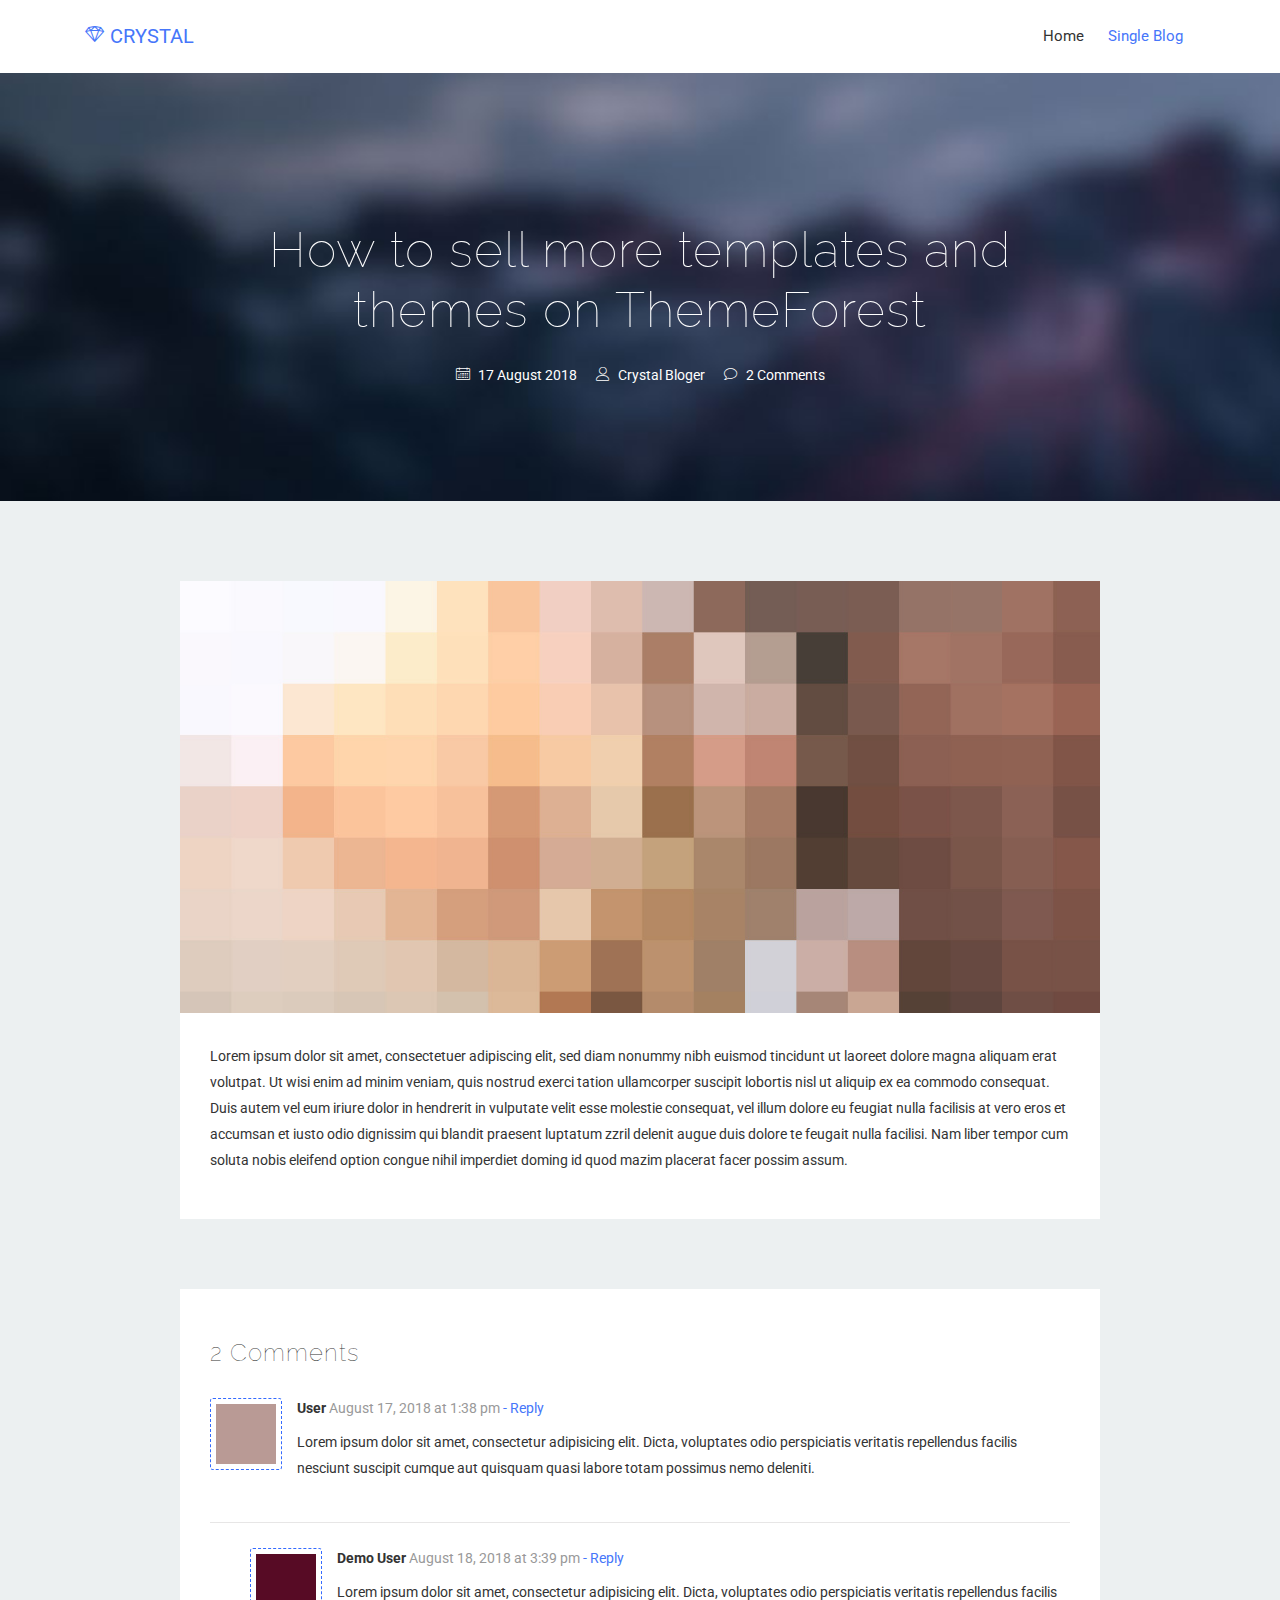
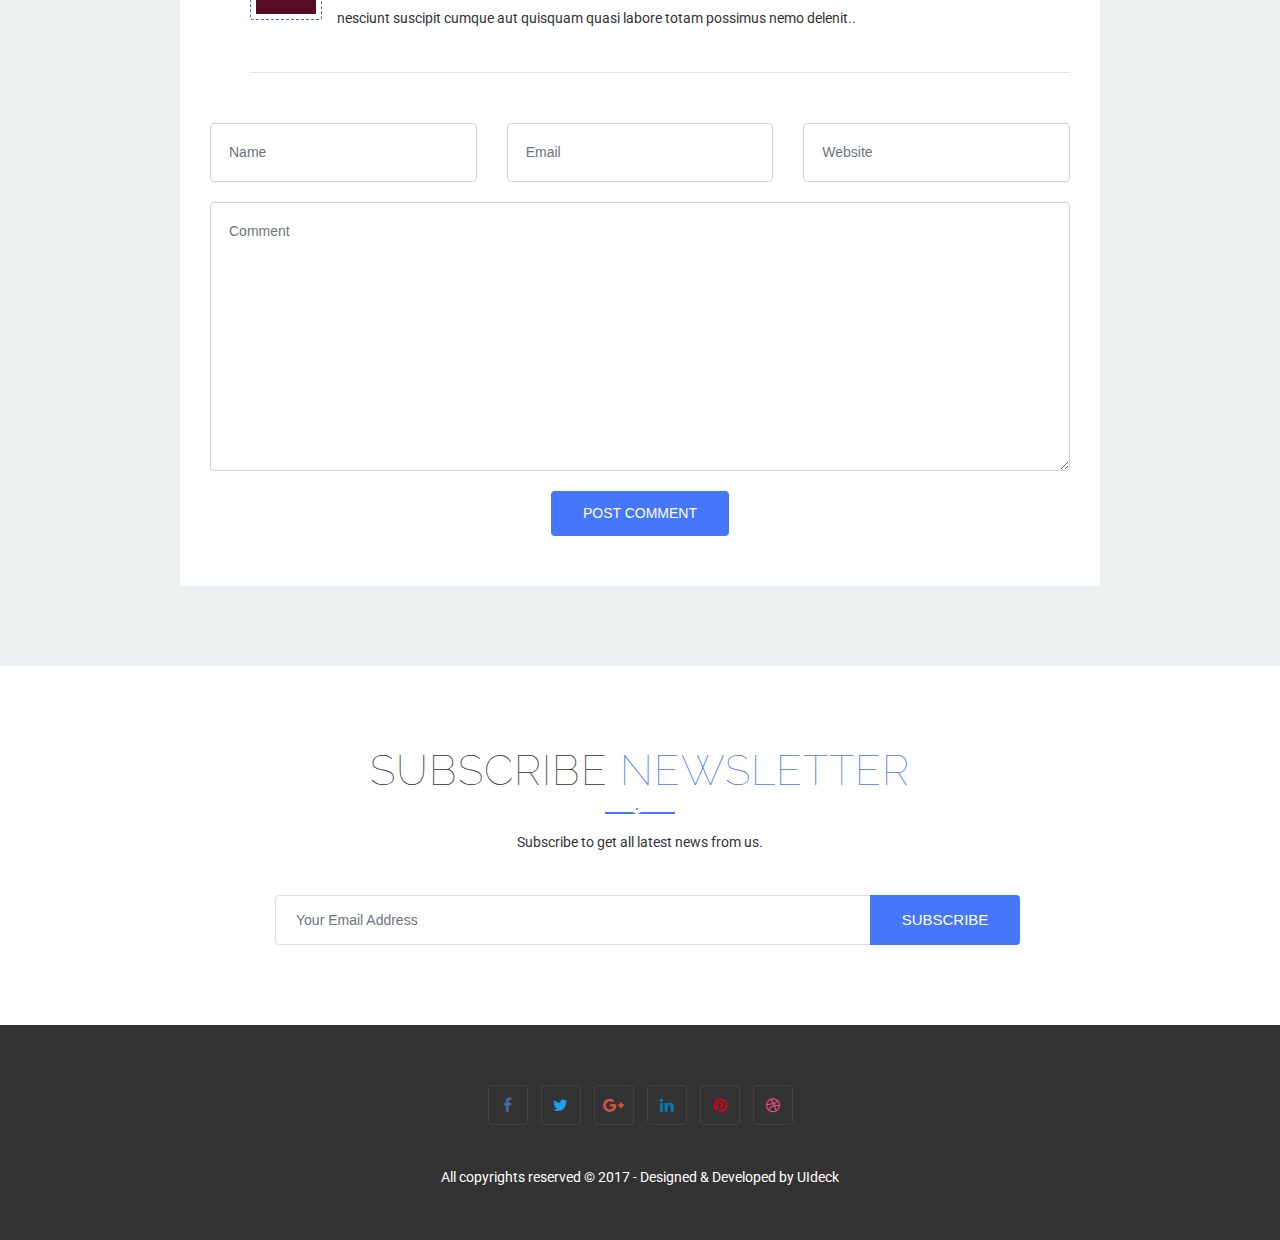
<file: crystal-template/single-post.html>
<!DOCTYPE html>
<html lang="en">
  <head>
    <!-- Required meta tags -->
    <meta charset="utf-8">
    <meta name="viewport" content="width=device-width, initial-scale=1, shrink-to-fit=no">
    <meta name="keywords" content="Bootstrap, Landing page, Template, Registration, Landing">
    <meta name="viewport" content="width=device-width, initial-scale=1, maximum-scale=1">
    <meta name="author" content="Grayrids">
    <title>Crystal - Bootstrap 4 Template</title>

    <!-- Bootstrap CSS -->
    <link rel="stylesheet" href="css/bootstrap.min.css">
    <link rel="stylesheet" href="css/font-awesome.min.css">
    <link rel="stylesheet" href="css/line-icons.css">
    <link rel="stylesheet" href="css/owl.carousel.css">
    <link rel="stylesheet" href="css/owl.theme.css">
    <link rel="stylesheet" href="css/nivo-lightbox.css">
    <link rel="stylesheet" href="css/magnific-popup.css">
    <link rel="stylesheet" href="css/animate.css">

    <link rel="stylesheet" href="css/menu_sideslide.css">
    <link rel="stylesheet" href="css/main.css">    
    <link rel="stylesheet" href="css/responsive.css">

    <!-- Color CSS Styles  -->
    <link rel="stylesheet" type="text/css" href="css/colors/preset.css" media="screen" />

  </head>
  <body>

    <!-- Header Section Start -->
    <header id="hero-area" data-stellar-background-ratio="0.5">    
      <nav class="navbar navbar-expand-md fixed-top scrolling-navbar mainmenu-area">
        <div class="container">
          <a class="navbar-brand" href="index.html"><span class="lnr lnr-diamond"></span> CRYSTAL</a>          
          <button class="navbar-toggler" type="button" data-toggle="collapse" data-target="#navbarCollapse" aria-controls="navbarCollapse" aria-expanded="false" aria-label="Toggle navigation">
            <i class="lnr lnr-menu"></i>
          </button>
          <div class="collapse navbar-collapse" id="navbarCollapse">
            <ul class="navbar-nav mr-auto w-100 justify-content-end">
              <li class="nav-item">
                <a class="nav-link" href="index.html">Home</a>
              </li> 
              <li class="nav-item">
                <a class="nav-link active" href="single-post.html">Single Blog</a>
              </li>  
            </ul>
          </div>
        </div>
      </nav>      
      <div class="container">      
        <div class="row justify-content-md-center">
          <div class="col-md-10">
            <div class="contents text-center">
              <h1 class="wow fadeIn" data-wow-duration="1000ms" data-wow-delay="0.3s">How to sell more templates and themes on ThemeForest</h1>
              <div class="post-meta">
                <ul>
                  <li><i class="lnr lnr-calendar-full"></i> <a href="#">17 August 2018</a></li>
                  <li><i class="lnr lnr-user"></i> <a href="">Crystal Bloger</a></li>
                  <li><i class="lnr lnr-bubble"></i> <a href="#">2 Comments</a></li>
                </ul>
              </div>
            </div>
          </div>
        </div> 
      </div>           
    </header>
    <!-- Header Section End --> 
    
    <!-- Blog Section Start  -->
    <div id="blog-single">
      <div class="container">
        <div class="row justify-content-md-center">
          <div class="col-md-10">
            <div class="blog-post">
              <div class="post-thumb">
                <img src="img/blog/blog-1-big.jpg" alt="">
              </div>
              <div class="post-content">
                <p>Lorem ipsum dolor sit amet, consectetuer adipiscing elit, sed diam nonummy nibh euismod tincidunt ut laoreet dolore magna aliquam erat volutpat. Ut wisi enim ad minim veniam, quis nostrud exerci tation ullamcorper suscipit lobortis nisl ut aliquip ex ea commodo consequat. Duis autem vel eum iriure dolor in hendrerit in vulputate velit esse molestie consequat, vel illum dolore eu feugiat nulla facilisis at vero eros et accumsan et iusto odio dignissim qui blandit praesent luptatum zzril delenit augue duis dolore te feugait nulla facilisi. Nam liber tempor cum soluta nobis eleifend option congue nihil imperdiet doming id quod mazim placerat facer possim assum.</p>               
              </div>
            </div>
          </div>
        </div>
        <div class="row justify-content-md-center">
          <div class="col-md-10">
            <div class="blog-comment">
                <h4>2 Comments</h4>
                <ul class="comment-list">
                  <li class="comment">
                    <div class="the-comment">
                      <div class="avatar">
                        <img src="img/blog/avater-1.jpg" alt="">
                      </div>
                      <div class="comment-box">
                        <div class="comment-author">
                          <strong>User</strong><span class="meta"> August 17, 2018 at 1:38 pm</span><a class="comment-reply-link" href="#"> - Reply</a>
                        </div>
                        <div class="comment-text">
                          <p>Lorem ipsum dolor sit amet, consectetur adipisicing elit. Dicta, voluptates odio perspiciatis veritatis repellendus facilis nesciunt suscipit cumque aut quisquam quasi labore totam possimus nemo deleniti.</p>
                        </div>
                      </div>
                    </div>
                    
                    <ul class="children">
                      <li class="comment">
                        <div class="the-comment">
                          <div class="avatar">
                            <img src="img/blog/ta-avater.jpg" alt="">
                          </div>
                          <div class="comment-box">
                            <div class="comment-author">
                              <strong>Demo User</strong> <span class="meta">August 18, 2018 at 3:39 pm</span><a class="comment-reply-link" href="#"> - Reply</a>
                            </div>
                            <div class="comment-text">
                              <p>Lorem ipsum dolor sit amet, consectetur adipisicing elit. Dicta, voluptates odio perspiciatis veritatis repellendus facilis nesciunt suscipit cumque aut quisquam quasi labore totam possimus nemo delenit..</p>
                            </div>
                          </div>
                        </div>
                      </li>
                    </ul>
                  </li>
                </ul>
              <form id="comment-form">
                <div class="row">
                  <div class="col-md-4">
                    <div class="form-group">
                      <input type="text" class="form-control" id="name" name="name" placeholder="Name">
                    </div>                                 
                  </div>
                  <div class="col-md-4">
                    <div class="form-group">
                      <input type="text" class="form-control" id="Email" name="Email" placeholder="Email">
                    </div>                                 
                  </div>
                  <div class="col-md-4">
                    <div class="form-group">
                      <input type="text" class="form-control" id="Website" name="Website" placeholder="Website">
                    </div>                                 
                  </div>
                  <div class="col-md-12">
                    <div class="form-group"> 
                      <textarea class="form-control" id="message" placeholder="Comment" rows="11"></textarea>
                    </div>
                    <div class="submit-button text-center">
                      <button class="btn btn-common" type="submit">Post comment</button>
                    </div>
                  </div>
                </div>
              </form>
            </div>
          </div>
        </div>
      </div>
    </div>
    <!-- Blog Section End  -->

    <!-- Subcribe Section Start -->
    <div id="subscribe" class="section">
      <div class="container">
        <div class="section-header">          
          <h2 class="section-title">Subscribe <span>Newsletter</span></h2>
          <hr class="lines">
          <p class="section-subtitle">Subscribe to get all latest news from us.</p>
        </div>
        <div class="row justify-content-md-center">
          <div class="col-md-8">
              <form class="text-center form-inline">
                <input class="mb-20 form-control" name="email" placeholder="Your Email Address">
                <button class="sub_btn">subscribe</button>
              </form>
          </div>
        </div>
      </div>
    </div>
    <!-- Subcribe Section End -->

    <!-- Footer Section Start -->
    <footer>          
      <div class="container">
        <div class="row">
          <div class="col-md-12">
            <div class="social-icons">
              <ul>
                <li class="facebook"><a href="#"><i class="fa fa-facebook"></i></a></li>
                <li class="twitter"><a href="#"><i class="fa fa-twitter"></i></a></li>
                <li class="google-plus"><a href="#"><i class="fa fa-google-plus"></i></a></li>
                <li class="linkedin"><a href="#"><i class="fa fa-linkedin"></i></a></li>
                <li class="pinterest"><a href="#"><i class="fa fa-pinterest"></i></a></li>
                <li class="dribbble"><a href="#"><i class="fa fa-dribbble"></i></a></li>
              </ul>
            </div>
            <div class="site-info">
              <p>All copyrights reserved &copy; 2017 - Designed & Developed by <a rel="nofollow" href="https://uideck.com">UIdeck</a></p>
            </div>  
          </div>
        </div>
      </div>
    </footer>
    <!-- Footer Section End --> 

    <!-- Go To Top Link -->
    <a href="#" class="back-to-top">
      <i class="lnr lnr-arrow-up"></i>
    </a>

    <div id="loader">
      <div class="spinner">
        <div class="double-bounce1"></div>
        <div class="double-bounce2"></div>
      </div>
    </div>    

    <!-- jQuery first, then Tether, then Bootstrap JS. -->
    <script src="js/jquery-min.js"></script>
    <script src="js/popper.min.js"></script>
    <script src="js/bootstrap.min.js"></script>
    <script src="js/classie.js"></script>
    <script src="js/jquery.mixitup.js"></script>
    <script src="js/nivo-lightbox.js"></script>
    <script src="js/owl.carousel.js"></script>    
    <script src="js/jquery.stellar.min.js"></script>    
    <script src="js/jquery.nav.js"></script>    
    <script src="js/scrolling-nav.js"></script>    
    <script src="js/jquery.easing.min.js"></script>     
    <script src="js/wow.js"></script>   
    <script src="js/jquery.vide.js"></script>
    <script src="js/jquery.counterup.min.js"></script>    
    <script src="js/jquery.magnific-popup.min.js"></script>    
    <script src="js/waypoints.min.js"></script>    
    <script src="js/form-validator.min.js"></script>
    <script src="js/contact-form-script.js"></script>   
    <script src="js/main.js"></script>
    
  </body>
</html>
</file>
<file: crystal-template/css/line-icons.css>
@font-face {
	font-family: 'Linearicons-Free';
	src:url('../fonts/Linearicons-Free.eot?w118d');
	src:url('../fonts/Linearicons-Free.eot?#iefixw118d') format('embedded-opentype'),
		url('../fonts/Linearicons-Free.woff2?w118d') format('woff2'),
		url('../fonts/Linearicons-Free.woff?w118d') format('woff'),
		url('../fonts/Linearicons-Free.ttf?w118d') format('truetype'),
		url('../fonts/Linearicons-Free.svg?w118d#Linearicons-Free') format('svg');
	font-weight: normal;
	font-style: normal;
}

.lnr {
	font-family: 'Linearicons-Free';
	speak: none;
	font-style: normal;
	font-weight: normal;
	font-variant: normal;
	text-transform: none;
	line-height: 1;

	/* Better Font Rendering =========== */
	-webkit-font-smoothing: antialiased;
	-moz-osx-font-smoothing: grayscale;
}

.lnr-home:before {
	content: "\e800";
}
.lnr-apartment:before {
	content: "\e801";
}
.lnr-pencil:before {
	content: "\e802";
}
.lnr-magic-wand:before {
	content: "\e803";
}
.lnr-drop:before {
	content: "\e804";
}
.lnr-lighter:before {
	content: "\e805";
}
.lnr-poop:before {
	content: "\e806";
}
.lnr-sun:before {
	content: "\e807";
}
.lnr-moon:before {
	content: "\e808";
}
.lnr-cloud:before {
	content: "\e809";
}
.lnr-cloud-upload:before {
	content: "\e80a";
}
.lnr-cloud-download:before {
	content: "\e80b";
}
.lnr-cloud-sync:before {
	content: "\e80c";
}
.lnr-cloud-check:before {
	content: "\e80d";
}
.lnr-database:before {
	content: "\e80e";
}
.lnr-lock:before {
	content: "\e80f";
}
.lnr-cog:before {
	content: "\e810";
}
.lnr-trash:before {
	content: "\e811";
}
.lnr-dice:before {
	content: "\e812";
}
.lnr-heart:before {
	content: "\e813";
}
.lnr-star:before {
	content: "\e814";
}
.lnr-star-half:before {
	content: "\e815";
}
.lnr-star-empty:before {
	content: "\e816";
}
.lnr-flag:before {
	content: "\e817";
}
.lnr-envelope:before {
	content: "\e818";
}
.lnr-paperclip:before {
	content: "\e819";
}
.lnr-inbox:before {
	content: "\e81a";
}
.lnr-eye:before {
	content: "\e81b";
}
.lnr-printer:before {
	content: "\e81c";
}
.lnr-file-empty:before {
	content: "\e81d";
}
.lnr-file-add:before {
	content: "\e81e";
}
.lnr-enter:before {
	content: "\e81f";
}
.lnr-exit:before {
	content: "\e820";
}
.lnr-graduation-hat:before {
	content: "\e821";
}
.lnr-license:before {
	content: "\e822";
}
.lnr-music-note:before {
	content: "\e823";
}
.lnr-film-play:before {
	content: "\e824";
}
.lnr-camera-video:before {
	content: "\e825";
}
.lnr-camera:before {
	content: "\e826";
}
.lnr-picture:before {
	content: "\e827";
}
.lnr-book:before {
	content: "\e828";
}
.lnr-bookmark:before {
	content: "\e829";
}
.lnr-user:before {
	content: "\e82a";
}
.lnr-users:before {
	content: "\e82b";
}
.lnr-shirt:before {
	content: "\e82c";
}
.lnr-store:before {
	content: "\e82d";
}
.lnr-cart:before {
	content: "\e82e";
}
.lnr-tag:before {
	content: "\e82f";
}
.lnr-phone-handset:before {
	content: "\e830";
}
.lnr-phone:before {
	content: "\e831";
}
.lnr-pushpin:before {
	content: "\e832";
}
.lnr-map-marker:before {
	content: "\e833";
}
.lnr-map:before {
	content: "\e834";
}
.lnr-location:before {
	content: "\e835";
}
.lnr-calendar-full:before {
	content: "\e836";
}
.lnr-keyboard:before {
	content: "\e837";
}
.lnr-spell-check:before {
	content: "\e838";
}
.lnr-screen:before {
	content: "\e839";
}
.lnr-smartphone:before {
	content: "\e83a";
}
.lnr-tablet:before {
	content: "\e83b";
}
.lnr-laptop:before {
	content: "\e83c";
}
.lnr-laptop-phone:before {
	content: "\e83d";
}
.lnr-power-switch:before {
	content: "\e83e";
}
.lnr-bubble:before {
	content: "\e83f";
}
.lnr-heart-pulse:before {
	content: "\e840";
}
.lnr-construction:before {
	content: "\e841";
}
.lnr-pie-chart:before {
	content: "\e842";
}
.lnr-chart-bars:before {
	content: "\e843";
}
.lnr-gift:before {
	content: "\e844";
}
.lnr-diamond:before {
	content: "\e845";
}
.lnr-linearicons:before {
	content: "\e846";
}
.lnr-dinner:before {
	content: "\e847";
}
.lnr-coffee-cup:before {
	content: "\e848";
}
.lnr-leaf:before {
	content: "\e849";
}
.lnr-paw:before {
	content: "\e84a";
}
.lnr-rocket:before {
	content: "\e84b";
}
.lnr-briefcase:before {
	content: "\e84c";
}
.lnr-bus:before {
	content: "\e84d";
}
.lnr-car:before {
	content: "\e84e";
}
.lnr-train:before {
	content: "\e84f";
}
.lnr-bicycle:before {
	content: "\e850";
}
.lnr-wheelchair:before {
	content: "\e851";
}
.lnr-select:before {
	content: "\e852";
}
.lnr-earth:before {
	content: "\e853";
}
.lnr-smile:before {
	content: "\e854";
}
.lnr-sad:before {
	content: "\e855";
}
.lnr-neutral:before {
	content: "\e856";
}
.lnr-mustache:before {
	content: "\e857";
}
.lnr-alarm:before {
	content: "\e858";
}
.lnr-bullhorn:before {
	content: "\e859";
}
.lnr-volume-high:before {
	content: "\e85a";
}
.lnr-volume-medium:before {
	content: "\e85b";
}
.lnr-volume-low:before {
	content: "\e85c";
}
.lnr-volume:before {
	content: "\e85d";
}
.lnr-mic:before {
	content: "\e85e";
}
.lnr-hourglass:before {
	content: "\e85f";
}
.lnr-undo:before {
	content: "\e860";
}
.lnr-redo:before {
	content: "\e861";
}
.lnr-sync:before {
	content: "\e862";
}
.lnr-history:before {
	content: "\e863";
}
.lnr-clock:before {
	content: "\e864";
}
.lnr-download:before {
	content: "\e865";
}
.lnr-upload:before {
	content: "\e866";
}
.lnr-enter-down:before {
	content: "\e867";
}
.lnr-exit-up:before {
	content: "\e868";
}
.lnr-bug:before {
	content: "\e869";
}
.lnr-code:before {
	content: "\e86a";
}
.lnr-link:before {
	content: "\e86b";
}
.lnr-unlink:before {
	content: "\e86c";
}
.lnr-thumbs-up:before {
	content: "\e86d";
}
.lnr-thumbs-down:before {
	content: "\e86e";
}
.lnr-magnifier:before {
	content: "\e86f";
}
.lnr-cross:before {
	content: "\e870";
}
.lnr-menu:before {
	content: "\e871";
}
.lnr-list:before {
	content: "\e872";
}
.lnr-chevron-up:before {
	content: "\e873";
}
.lnr-chevron-down:before {
	content: "\e874";
}
.lnr-chevron-left:before {
	content: "\e875";
}
.lnr-chevron-right:before {
	content: "\e876";
}
.lnr-arrow-up:before {
	content: "\e877";
}
.lnr-arrow-down:before {
	content: "\e878";
}
.lnr-arrow-left:before {
	content: "\e879";
}
.lnr-arrow-right:before {
	content: "\e87a";
}
.lnr-move:before {
	content: "\e87b";
}
.lnr-warning:before {
	content: "\e87c";
}
.lnr-question-circle:before {
	content: "\e87d";
}
.lnr-menu-circle:before {
	content: "\e87e";
}
.lnr-checkmark-circle:before {
	content: "\e87f";
}
.lnr-cross-circle:before {
	content: "\e880";
}
.lnr-plus-circle:before {
	content: "\e881";
}
.lnr-circle-minus:before {
	content: "\e882";
}
.lnr-arrow-up-circle:before {
	content: "\e883";
}
.lnr-arrow-down-circle:before {
	content: "\e884";
}
.lnr-arrow-left-circle:before {
	content: "\e885";
}
.lnr-arrow-right-circle:before {
	content: "\e886";
}
.lnr-chevron-up-circle:before {
	content: "\e887";
}
.lnr-chevron-down-circle:before {
	content: "\e888";
}
.lnr-chevron-left-circle:before {
	content: "\e889";
}
.lnr-chevron-right-circle:before {
	content: "\e88a";
}
.lnr-crop:before {
	content: "\e88b";
}
.lnr-frame-expand:before {
	content: "\e88c";
}
.lnr-frame-contract:before {
	content: "\e88d";
}
.lnr-layers:before {
	content: "\e88e";
}
.lnr-funnel:before {
	content: "\e88f";
}
.lnr-text-format:before {
	content: "\e890";
}
.lnr-text-format-remove:before {
	content: "\e891";
}
.lnr-text-size:before {
	content: "\e892";
}
.lnr-bold:before {
	content: "\e893";
}
.lnr-italic:before {
	content: "\e894";
}
.lnr-underline:before {
	content: "\e895";
}
.lnr-strikethrough:before {
	content: "\e896";
}
.lnr-highlight:before {
	content: "\e897";
}
.lnr-text-align-left:before {
	content: "\e898";
}
.lnr-text-align-center:before {
	content: "\e899";
}
.lnr-text-align-right:before {
	content: "\e89a";
}
.lnr-text-align-justify:before {
	content: "\e89b";
}
.lnr-line-spacing:before {
	content: "\e89c";
}
.lnr-indent-increase:before {
	content: "\e89d";
}
.lnr-indent-decrease:before {
	content: "\e89e";
}
.lnr-pilcrow:before {
	content: "\e89f";
}
.lnr-direction-ltr:before {
	content: "\e8a0";
}
.lnr-direction-rtl:before {
	content: "\e8a1";
}
.lnr-page-break:before {
	content: "\e8a2";
}
.lnr-sort-alpha-asc:before {
	content: "\e8a3";
}
.lnr-sort-amount-asc:before {
	content: "\e8a4";
}
.lnr-hand:before {
	content: "\e8a5";
}
.lnr-pointer-up:before {
	content: "\e8a6";
}
.lnr-pointer-right:before {
	content: "\e8a7";
}
.lnr-pointer-down:before {
	content: "\e8a8";
}
.lnr-pointer-left:before {
	content: "\e8a9";
}
</file>
<file: crystal-template/css/menu_sideslide.css>
.menu-wrap a {
	color: #b8b7ad;
}

.menu-wrap a:hover,
.menu-wrap a:focus{
	color: #4676fa;
}
.menu-wrap .navbar-nav li .active,
.menu-wrap .navbar-nav li .active:before{
	color: #4676fa; 
	-webkit-transform: scale(1);
	transform: scale(1);
}
.content-wrap {
	overflow-y: scroll;
	-webkit-overflow-scrolling: touch;
}

.content {
	position: relative;
	background: #b4bad2;
}

.content::before {
	position: absolute;
	top: 0;
	left: 0;
	z-index: 10;
	width: 100%;
	height: 100%;
	background: rgba(0,0,0,0.3);
	content: '';
	opacity: 0;
	-webkit-transform: translate3d(100%,0,0);
	transform: translate3d(100%,0,0);
	-webkit-transition: opacity 0.4s, -webkit-transform 0s 0.4s;
	transition: opacity 0.4s, transform 0s 0.4s;
	-webkit-transition-timing-function: cubic-bezier(0.7,0,0.3,1);
	transition-timing-function: cubic-bezier(0.7,0,0.3,1);
}

/* Menu Button */
.menu-button {
	position: absolute;
	z-index: 1000;
	width: 60px;
	height: 42px;
	border: none;
	font-size: 30px;
	color: #fff;
	background: transparent;
	top: 15px;
	right: 0;
	line-height: 42px;
	outline: none;
	text-align: center;
}
button:focus{
	outline: none;
}
/* Close Button */
.close-button {
	width: 45px;
	height: 45px;
	position: absolute;
	left: -45px;
	top: 4px;
	overflow: hidden;
	font-size: 25px;
	border: none;
	background: #fff;
	color: #000;
	line-height: 48px;
	box-shadow: -1px 2px 3px 0px rgba(0, 0, 0, 0.16), 0 0px 0px 0px rgba(0, 0, 0, 0.12);
}

.logo-menu{
	padding: 15px 0;
}
.menu-bg .logo-menu{
	padding: 6px 0;
}
.menu-bg .menu-button{
	top: 5px;
	color: #333;
}

/* Menu */
.menu-wrap {
	position: fixed;
	z-index: 9999;
	width: 260px;
	right: 0;
	height: 100%;
	background: #fff;
	padding: 2.5em 1.5em 0;
	font-size: 1.15em;
	-webkit-transform: translate3d(320px,0,0);
	transform: translate3d(320px,0,0);
	-webkit-transition: -webkit-transform 0.4s;
	transition: transform 0.4s;
	-webkit-transition-timing-function: cubic-bezier(0.7,0,0.3,1);
	transition-timing-function: cubic-bezier(0.7,0,0.3,1);
	box-shadow: 0 2px 5px 0 rgba(0, 0, 0, 0.16), 0 2px 10px 0 rgba(0, 0, 0, 0.12);
}

.menu, 
.icon-list {
	height: 100%;
}

.icon-list {
	-webkit-transform: translate3d(0,100%,0);
	transform: translate3d(0,100%,0);
}

.icon-list a {
	color: #333;
	display: block;
	padding: 0.8em;
	-webkit-transform: translate3d(0,500px,0);
	transform: translate3d(0,500px,0);
	position: relative;
}
.icon-list a:before{
	background: #4676fa;
	content: "";
	height: 1px;
	left: 0;
	position: absolute;
	top: 10px;
	-webkit-transform: scale(0);
	transform: scale(0);
	-webkit-transition: all 0.3s ease 0s;
	transition: all 0.3s ease 0s;
	width: 20px;
}
.menu-wrap a:hover:before{
	-webkit-transform: scale(1);
	transform: scale(1);
}
.icon-list,
.icon-list a {	
	-webkit-transition: -webkit-transform 0s 0.4s;
	transition: transform 0s 0.4s;
	-webkit-transition-timing-function: cubic-bezier(0.7,0,0.3,1);
	transition-timing-function: cubic-bezier(0.7,0,0.3,1);
}

.icon-list a:nth-child(2) {
	-webkit-transform: translate3d(0,1000px,0);
	transform: translate3d(0,1000px,0);
}

.icon-list a:nth-child(3) {
	-webkit-transform: translate3d(0,1500px,0);
	transform: translate3d(0,1500px,0);
}

.icon-list a:nth-child(4) {
	-webkit-transform: translate3d(0,2000px,0);
	transform: translate3d(0,2000px,0);
}

.icon-list a:nth-child(5) {
	-webkit-transform: translate3d(0,2500px,0);
	transform: translate3d(0,2500px,0);
}

.icon-list a:nth-child(6) {
	-webkit-transform: translate3d(0,3000px,0);
	transform: translate3d(0,3000px,0);
}

.icon-list a span {
	margin-left: 10px;
	font-weight: 700;
}

/* Shown menu */
.show-menu .menu-wrap {
	-webkit-transform: translate3d(0,0,0);
	transform: translate3d(0,0,0);
	-webkit-transition: -webkit-transform 0.8s;
	transition: transform 0.8s;
	-webkit-transition-timing-function: cubic-bezier(0.7,0,0.3,1);
	transition-timing-function: cubic-bezier(0.7,0,0.3,1);
}

.show-menu .icon-list,
.show-menu .icon-list a {
	-webkit-transform: translate3d(0,0,0);
	transform: translate3d(0,0,0);
	-webkit-transition: -webkit-transform 0.8s;
	transition: transform 0.8s;
	-webkit-transition-timing-function: cubic-bezier(0.7,0,0.3,1);
	transition-timing-function: cubic-bezier(0.7,0,0.3,1);
}

.show-menu .icon-list a {
	-webkit-transition-duration: 0.9s;
	transition-duration: 0.9s;
}

.show-menu .content::before {
	opacity: 1;
	-webkit-transition: opacity 0.8s;
	transition: opacity 0.8s;
	-webkit-transition-timing-function: cubic-bezier(0.7,0,0.3,1);
	transition-timing-function: cubic-bezier(0.7,0,0.3,1);
	-webkit-transform: translate3d(0,0,0);
	transform: translate3d(0,0,0);
}
</file>
<file: crystal-template/css/responsive.css>
@media (min-width: 768px) and (max-width: 1024px) {
  .btn {
    padding: 10px 12px;
  }
  .section-header .section-title {
    font-size: 22px;
  }
  #hero-area .contents {
    padding: 148px 0 48px;
  }
  #hero-area .contents h1 {
    font-size: 26px;
  }
  .intro-img {
    padding: 130px 0;
  }
  #video-area .contents h1 {
    font-size: 32px;
    line-height: 48px;
  }
  .contents .head-title {
    font-size: 24px!important;
  }
  .contents h4 {
    font-size: 22px;
    line-height: 38px;
  }
  .navbar-expand-md .navbar-nav .nav-link {
    padding: 12px 5px;
    font-size: 13px;
  }
  .mainmenu-area .menu-button {
    line-height: 46px;
  }
  .item-boxes h4 {
    font-size: 16px;
  }
  #carousel-area .carousel-item .carousel-caption h1 {
    font-size: 40px;
  }
  #features .box-item .text h4 {
    font-size: 12px;
  }
  #features .box-item .icon {
    width: 48px;
    height: 48px;
    margin: 5px 0;
  }
  #features .box-item .icon i {
    line-height: 48px;
  }
  #features .content-left .text {
    margin-right: 60px;
  }
  #features .content-right .text {
    margin-left: 60px;
  }
  .subscribe-box input[type="text"] {
    padding: 6px 10px;
  }
  .pricing-table .pricing-details ul li {
    font-size: 13px;
  }
  #blog .blog-item-text h3 {
    font-size: 14px;
  }
}
@media (max-width: 640px) {
  .btn {
    padding: 10px 12px;
  }
  .navbar-toggleable-sm > .container {
    width: 100%;
    padding-left: 30px;
    padding-right: 30px;
  }
  .navbar-expand-md .navbar-brand,
  .navbar-expand-md .navbar-toggler {
    margin: 12px 15px;
  }
  .navbar-expand-md .navbar-nav .active > .nav-link,
  .navbar-expand-md .navbar-nav .nav-link.active,
  .navbar-expand-md .navbar-nav .nav-link.active::before,
  .navbar-expand-md .navbar-nav .nav-link.open,
  .navbar-expand-md .navbar-nav .open > .nav-link {
    background: #ddd;
  }
  .navbar-expand-md .navbar-nav .nav-link {
    padding: 4px 12px;
    text-align: center;
    margin-bottom: 3px;
  }
  .mainmenu-area {
    padding: 0;
  }
  #hero-area .contents .btn {
    margin: 0px 25px 15px 0px;
  }
  #carousel-area .carousel-item .carousel-caption h1 {
    font-size: 22px;
    line-height: 32px;
  }
  .section-header .section-title {
    font-size: 22px;
  }
  #hero-area .contents {
    padding: 100px 0 20px;
  }
  #hero-area .contents h1 {
    font-size: 18px;
  }
  .contents .head-title {
    font-size: 18px !important;
  }
  .contents h4 {
    font-size: 18px;
    line-height: 30px;
  }
  .mainmenu-area .menu-button {
    display: none;
  }
  .intro-img {
    padding: 100px 0;
  }
  .menu-wrap {
    padding: 10px;
  }
  .icon-list a {
    padding: 5px 0;
  }
  .icon-list a::before {
    top: 5px;
  }
  .bg-faded {
    background: #fff!important;
  }
  #video-area .contents h1 {
    font-size: 30px;
    line-height: 48px;
  }
  #features .content-right span {
    float: none;
  }
  #features .content-left span {
    float: none;
  }
  #features .box-item .icon {
    margin: 12px 0;
  }
  #features .box-item .text h4 {
    font-size: 13px;
  }
  #blog .blog-item-wrapper {
    margin-bottom: 30px;
  }
  .single-team {
    margin-bottom: 30px;
  }
  .table-left {
    margin: 0px 0px;
  }
  .counters .facts-item {
    margin-bottom: 30px;
  }
}
@media (min-width: 320px) and (max-width: 480px) {
  .navbar-toggleable-sm > .container {
    width: 100%;
    padding-left: 30px;
    padding-right: 30px;
  }
  .mainmenu-area {
    padding: 0;
  }
  .bg-faded {
    background: #fff!important;
  }
  .navbar-expand-md .navbar-brand,
  .navbar-expand-md .navbar-toggler {
    margin: 12px 15px;
  }
  .navbar-expand-md .navbar-nav .active > .nav-link,
  .navbar-expand-md .navbar-nav .nav-link.active,
  .navbar-expand-md .navbar-nav .nav-link.active::before,
  .navbar-expand-md .navbar-nav .nav-link.open,
  .navbar-expand-md .navbar-nav .open > .nav-link {
    background: #ddd;
  }
  .navbar-expand-md .navbar-nav .nav-link {
    padding: 2px 12px;
    text-align: center;
    margin-bottom: 3px;
  }
  .mainmenu-area .menu-button {
    display: none;
  }
  .section-header .section-title {
    font-size: 20px;
    line-height: 30px;
  }
  .contents .head-title {
    font-size: 16px !important;
  }
  .contents h4 {
    font-size: 18px;
    line-height: 30px;
  }
  #carousel-area .carousel-item .carousel-caption h1 {
    font-size: 14px;
    line-height: 26px;
  }
  #carousel-area .carousel-item .carousel-caption .btn {
    margin: 10px 15px;
  }
  #carousel-area .carousel-control-next i,
  #carousel-area .carousel-control-prev i {
    border: none;
  }
  #carousel-area .carousel-control-next i:hover,
  #carousel-area .carousel-control-prev i:hover {
    background: none !important;
    border: none !important;
  }
  .text-right {
    text-align: left!important;
  }
  #features .box-item {
    text-align: center;
  }
  #video-area .contents {
    padding: 80px 0 60px;
  }
  #video-area .contents h1 {
    font-size: 18px;
    line-height: 32px;
  }
  .video-promo .video-promo-content h2 {
    font-size: 18px;
  }
  .controls .btn {
    font-size: 12px;
    text-transform: capitalize;
  }
  .single-team {
    margin-bottom: 30px;
  }
  .pricing-tables .pricing-table {
    margin-bottom: 30px;
  }
  #blog .blog-item-wrapper {
    margin-bottom: 30px;
  }
  #blog .blog-item-text h3 {
    font-size: 18px;
  }
  #blog .blog-item-text .meta-tags span {
    margin-right: 5px;
  }
  .counters .facts-item {
    margin-bottom: 30px;
  }
  #contact .section-title {
    font-size: 22px;
  }
  #subscribe .sub_btn {
    min-width: 120px;
  }
  .social-icons ul li a {
    width: 36px;
    height: 36px;
    line-height: 36px;
    margin-left: 0px;
  }
  #blog-single .blog-post .post-content {
    padding: 15px;
  }
  #blog-single .blog-post .post-content h3 {
    font-size: 15px;
  }
  .blog-comment .comment-author {
    margin-bottom: 40px;
  }
  .blog-comment .comment-list .children {
    padding-left: 0;
  }
  .post-meta ul li {
    line-height: 28px;
  }
}
</file>
<file: crystal-template/css/main.css>
@import url('https://fonts.googleapis.com/css?family=Roboto:300,400,500');
@import url('https://fonts.googleapis.com/css?family=Raleway:100,600');
/*
* Crystal - Bootstrap 4 Template
* Build Date: August 2017
* Last updated: August 2017
* Version: 1.4
* Author: UIdeck
* Copyright (C) 2017 UIdeck
*/
/* ------------------------------------- */
/* TABLE OF CONTENTS
/* -------------------------------------
  1. IMPORT GOOGLE FONTS
  2. GENERAL
    -2.1 SECTION TITLE
    -2.2 BUTTONS
    -2.3 SOCIAL ICON
    -2.4 PRE LOADER
    -2.5 SCROLL TO UP
  3. HERO AREA 
  4. NAVBAR
  5. SLIDER
  6. VIDEO BACKGROUND
  7. ABOUT SECTION
  8. FEATURES SECTION
  9. VIDEO PROMO SECTION
  10. PORTFOLIO SECTION
  11. PRICING TABLE 
  12. COUNTER SECTION
  13. TESTIMONIAL AREA
  14. DOWNALOAD APP
  15. TEAM SECTION
  16. CLIENT
  17. BLOG SECTION
  18. CONTACT SECTION
  19. SUBSCRIPTION SECTION
  20. FOOTER SECTION
  21. SINGLE PAGE
  22. EXTRA PAGES
    -22.1 COMING SOON PAGE
  ------------------------------------- */
/* ==========================================================================
   1. IMPORT GOOGLE FONTS
   ========================================================================== */
/* ==========================================================================
   2. GENERAL
   ========================================================================== */
body {
  font-family: 'Roboto', sans-serif;
  color: #333;
  font-size: 14px;
  font-weight: 400;
  background: #fff;
  overflow-x: hidden;
}
html {
  overflow-x: hidden;
}
p {
  font-size: 14px;
  line-height: 26px;
}
a:hover,
a:focus {
  color: #4676fa;
}
a {
  -webkit-transition: all 0.2s linear;
  -moz-transition: all 0.2s linear;
  -o-transition: all 0.2s linear;
  transition: all 0.2s linear;
}
h1,
h2,
h3,
h4,
h5 {
  font-family: 'Raleway', sans-serif;
  font-size: 40px;
  font-weight: 100;
  letter-spacing: 1px;
}
ul {
  margin: 0;
  padding: 0;
}
ul li {
  list-style: none;
}
a:hover,
a:focus {
  text-decoration: none;
  outline: none;
}
a:not([href]):not([tabindex]) {
  color: #fff;
}
a:not([href]):not([tabindex]):focus,
a:not([href]):not([tabindex]):hover {
  color: #4676fa;
}
/* ==========================================================================
   2.1 Section Title
   ========================================================================== */
.section {
  padding: 80px 0;
}
.section-header {
  color: #fff;
  margin-bottom: 40px;
  text-align: center;
}
.section-header .section-title {
  font-size: 42px;
  margin-top: 0;
  text-transform: uppercase;
  font-weight: 100;
  color: #333;
  position: relative;
}
.section-header .section-title span {
  color: #4676fa;
}
.section-header .section-subtitle {
  margin-top: 15px;
  color: #333;
  font-size: 14px;
  font-weight: 400;
}
.section-header .lines {
  margin: auto;
  width: 70px;
  position: relative;
  border-top: 2px solid #346afe;
  margin-top: 15px;
}
.section-header .lines:before {
  position: absolute;
  content: "";
  display: inline-block;
  height: 10px;
  width: 10px;
  top: -10px;
  border: 4px solid #fff;
  border-radius: 50%;
  background: #4676fa;
  left: 27px;
}
/* ==========================================================================
   2.2 Buttons
   ========================================================================== */
.btn {
  font-size: 14px;
  padding: 10px 30px;
  border-radius: 0px;
  font-weight: 400;
  color: #fff;
  text-transform: uppercase;
  -webkit-transition: all 0.2s linear;
  -moz-transition: all 0.2s linear;
  -o-transition: all 0.2s linear;
  transition: all 0.2s linear;
  display: inline-block;
  font-family: 'Lato', sans-serif;
}
.btn:focus,
.btn:active {
  box-shadow: none;
  outline: none;
  color: #fff;
}
.btn-common {
  border: 2px solid #4676fa;
  background-color: #4676fa;
  position: relative;
  z-index: 1;
  border-radius: 4px;
}
.btn-common:hover {
  color: #4676fa;
  background-color: transparent;
  border: 2px solid #4676fa;
  transition: all 0.5s ease-in-out;
  -moz-transition: all 0.5s ease-in-out;
  -webkit-transition: all 0.5s ease-in-out;
}
.btn-border {
  color: #fff;
  background-color: transparent;
  border: 2px solid #fff;
  border-radius: 4px;
}
.btn-border:hover {
  border: 2px solid #fff;
  color: #fff;
  background-color: #4676fa;
}
.btn-lg {
  padding: 14px 33px;
  text-transform: uppercase;
  font-size: 16px;
}
.btn-rm {
  padding: 7px 10px;
  text-transform: capitalize;
}
button:focus {
  outline: none!important;
}
.clear {
  clear: both;
}
/* ==========================================================================
   2.3 Social Iocns
   ========================================================================== */
.social-icons {
  margin-bottom: 20px;
}
.social-icons ul {
  margin: 0;
  padding: 0;
  list-style: none;
}
.social-icons ul li {
  display: inline;
}
.social-icons ul li a {
  display: inline-block;
  margin-left: 5px;
  margin-right: 5px;
  margin-bottom: 15px;
  border-radius: 4px;
  border: 1px solid rgba(255, 254, 254, 0.07);
  line-height: 40px;
  width: 40px;
  height: 40px;
  text-align: center;
  font-size: 16px;
}
.social-icons ul li a:hover {
  color: #ffffff;
}
.facebook a {
  color: #4867aa;
}
.facebook a:hover {
  background: #4867aa;
}
.twitter a {
  color: #1da1f2;
}
.twitter a:hover {
  background: #1da1f2;
}
.google-plus a {
  color: #dd4d42;
}
.google-plus a:hover {
  background: #dd4d42;
}
.youtube a {
  color: #df2926;
}
.youtube a:hover {
  background: #df2926;
}
.linkedin a {
  color: #007bb6;
}
.linkedin a:hover {
  background: #007bb6;
}
.pinterest a {
  color: #bd081c;
}
.pinterest a:hover {
  background: #bd081c;
}
.dribbble a {
  color: #ea4c89;
}
.dribbble a:hover {
  background: #ea4c89;
}
.behance a {
  color: #0b7cff;
}
.behance a:hover {
  background: #0b7cff;
}
/* ==========================================================================
	 2.4  Pre Loader
	 ========================================================================== */
#loader {
  position: fixed;
  top: 0;
  left: 0;
  width: 100%;
  height: 100%;
  background: #333;
  z-index: 9999999999;
}
.spinner {
  width: 40px;
  height: 40px;
  top: 45%;
  position: relative;
  margin: 0px auto;
}
.double-bounce1,
.double-bounce2 {
  width: 100%;
  height: 100%;
  border-radius: 50%;
  background-color: #4676fa;
  opacity: 0.6;
  position: absolute;
  top: 0;
  left: 0;
  -webkit-animation: sk-bounce 2s infinite ease-in-out;
  animation: sk-bounce 2s infinite ease-in-out;
}
.double-bounce2 {
  -webkit-animation-delay: -1s;
  animation-delay: -1s;
}
@-webkit-keyframes sk-bounce {
  0%,
  100% {
    -webkit-transform: scale(0);
  }
  50% {
    -webkit-transform: scale(1);
  }
}
@keyframes sk-bounce {
  0%,
  100% {
    transform: scale(0);
    -webkit-transform: scale(0);
  }
  50% {
    transform: scale(1);
    -webkit-transform: scale(1);
  }
}
/* ========================================================================== 
  -2.5 Scroll To Up 
   ========================================================================== */
.back-to-top {
  display: none;
  position: fixed;
  bottom: 18px;
  right: 15px;
}
.back-to-top i {
  display: block;
  width: 36px;
  height: 36px;
  line-height: 36px;
  color: #fff;
  font-size: 14px;
  text-align: center;
  border-radius: 4px;
  background-color: #4676fa;
  -webkit-transition: all 0.2s linear;
  -moz-transition: all 0.2s linear;
  -o-transition: all 0.2s linear;
  transition: all 0.2s linear;
}
/* ==========================================================================
   3. Hero Area
   ========================================================================== */
#hero-area {
  background: url(../img/hero-area.jpg) fixed no-repeat;
  background-size: cover;
  color: #fff;
  overflow: hidden;
  position: relative;
}
#hero-area .overlay {
  position: absolute;
  width: 100%;
  height: 100%;
  top: 0px;
  left: 0px;
  background: #4676fa;
  opacity: 0.7;
}
#hero-area .contents {
  padding: 220px 0 100px;
}
#hero-area .contents h1 {
  color: #fff;
  font-size: 50px;
  font-weight: 100;
  margin-bottom: 25px;
}
#hero-area .contents p {
  font-size: 14px;
  color: #fff;
  font-weight: 400;
  line-height: 30px;
  letter-spacing: 0.5px;
}
#hero-area .contents .btn {
  margin: 25px 25px 0px 0px;
  text-transform: uppercase;
}
#hero-area .banner_bottom_btn {
  margin-top: 40px;
}
#hero-area .banner_bottom_btn i {
  color: #fff;
  font-size: 48px;
  -webkit-transition: all 0.2s linear;
  -moz-transition: all 0.2s linear;
  -o-transition: all 0.2s linear;
  transition: all 0.2s linear;
}
#hero-area .banner_bottom_btn i:hover {
  color: #4676fa;
}
/* ==========================================================================
   4. Navbar Style
   ========================================================================== */
.bg-faded {
  background-color: #fff;
}
.mainmenu-area {
  padding: 10px 0;
  border: none;
  margin: 0;
  -webkit-transition: 0.6s;
  -moz-transition: 0.6s;
  transition: 0.6s;
  box-shadow: 0 0 0 0 rgba(0, 0, 0, 0.1);
  background-color: #ffffff;
}
.mainmenu-area .menu-button {
  position: relative;
  color: #333;
  line-height: 58px;
  top: 0;
  outline: none;
}
.logo-menu a {
  font-size: 20px;
  color: #fff;
}
.menu-bg {
  background-color: #fff!important;
  box-shadow: 0 1px 3px 0 rgba(0, 0, 0, 0.16), 0 1px 3px 0 rgba(0, 0, 0, 0.12);
  z-index: 999;
  padding: 3px;
}
.menu-bg .menu-button {
  top: 0;
}
.menu-bg .menu-button:hover {
  cursor: pointer;
  color: #4676fa;
}
.menu-bg .logo-menu a {
  color: #4676fa;
}
.menu-button:hover {
  cursor: pointer;
  opacity: #eee;
}
.close-button {
  cursor: pointer;
}
.navbar-expand-md .navbar-nav .nav-link {
  color: #333;
  font-size: 15px;
  padding: 15px 12px;
  position: relative;
}
.navbar-brand img {
  max-width: 115px;
}
.navbar-expand-md .navbar-nav .nav-link:focus,
.navbar-expand-md .navbar-nav .nav-link:hover,
.navbar-expand-md .navbar-nav .nav-link:hover:before {
  color: #4676fa;
  -webkit-transform: scale(1);
  transform: scale(1);
}
.navbar-expand-md .navbar-nav .active > .nav-link,
.navbar-expand-md .navbar-nav .nav-link.active,
.navbar-expand-md .navbar-nav .nav-link.active:before,
.navbar-expand-md .navbar-nav .nav-link.open,
.navbar-expand-md .navbar-nav .open > .nav-link {
  color: #4676fa;
  -webkit-transform: scale(1);
  transform: scale(1);
}
.navbar-expand-md .navbar-toggler {
  background: #4676fa;
  border-radius: 0px;
  margin: 5px;
  cursor: pointer;
  float: right;
}
.navbar-expand-md .navbar-toggler i {
  color: #fff!important;
}
.collapse.show {
  background: #f1f1f1;
  margin-bottom: 10px;
  -webkit-transition: 0.6s;
  -moz-transition: 0.6s;
  transition: 0.6s;
}
.navbar-expand-md .navbar-toggler:active {
  border: 1px solid #4676fa;
  color: #4676fa;
}
/* ==========================================================================
  5. Slider
   ========================================================================== */
#carousel-area {
  overflow: hidden;
  background: #2c3e50;
}
#carousel-area .carousel-item {
  background-size: 100%;
  background-size: cover;
}
#carousel-area .carousel-item .carousel-caption {
  top: 34%;
  right: 10%;
  left: 10%;
  text-shadow: none;
}
#carousel-area .carousel-item .carousel-caption h1 {
  font-weight: 100;
  font-size: 50px;
  line-height: 60px;
  -webkit-animation-name: zoomIn;
  animation-name: zoomIn;
  -webkit-animation-duration: 1.2s;
  animation-duration: 1.2s;
}
#carousel-area .carousel-item .carousel-caption p {
  color: #ffffff;
  font-size: 14px;
  font-weight: 400;
  -webkit-animation-name: fadeInDown;
  animation-name: fadeInDown;
  -webkit-animation-duration: 1.4s;
  animation-duration: 1.4s;
}
#carousel-area .carousel-item .carousel-caption .btn {
  margin: 30px 15px;
  -webkit-animation-name: fadeInUp;
  animation-name: fadeInUp;
  -webkit-animation-duration: 1.4s;
  animation-duration: 1.4s;
}
#carousel-area .carousel-control-next,
#carousel-area .carousel-control-prev {
  opacity: 1;
}
#carousel-area .carousel-control-next i,
#carousel-area .carousel-control-prev i {
  width: 48px;
  display: block;
  color: #fff;
  font-size: 24px;
  line-height: 48px;
  border: 2px solid #fff;
  background: transparent;
  border-radius: 2px;
  -webkit-transition: all 0.2s linear;
  -moz-transition: all 0.2s linear;
  -o-transition: all 0.2s linear;
  transition: all 0.2s linear;
}
#carousel-area .carousel-control-next i:hover,
#carousel-area .carousel-control-prev i:hover {
  border: 2px solid #4676fa;
  background: #4676fa;
}
#carousel-area .carousel-indicators li:hover,
#carousel-area .carousel-indicators li.active {
  opacity: 1;
}
#carousel-area .carousel-indicators {
  bottom: 35px;
}
#slider-area {
  margin-top: -1px;
}
#slider-area .btn {
  margin-right: 15px;
}
#slider-area .large_white {
  color: #fff;
}
#slider-area .about-info p {
  color: #333;
}
.contents .head-title {
  text-transform: uppercase;
  font-size: 42px!important;
  font-weight: 700!important;
}
.contents h4 {
  font-size: 36px;
  line-height: 50px;
}
.contents .header-button .btn i {
  margin-left: 10px;
}
.intro-img {
  padding: 130px 0;
}
.intro-img img {
  display: block;
  height: auto;
  max-width: 100%;
}
/* ==========================================================================
  6. Video Background
   ========================================================================== */
#video-area {
  overflow: hidden;
  position: relative;
}
#video-area .contents {
  padding: 160px 0 80px;
}
#video-area .contents h1 {
  color: #fff;
  font-size: 50px;
  font-weight: 600;
  margin-bottom: 25px;
  line-height: 70px;
}
#video-area .contents p {
  font-size: 14px;
  color: #fff;
  font-weight: 400;
  line-height: 30px;
  letter-spacing: 0.5px;
}
#video-area .contents .btn {
  margin: 20px 10px;
  text-transform: uppercase;
}
#video-area .banner_bottom_btn {
  margin-top: 40px;
}
#video-area .banner_bottom_btn i {
  color: #fff;
  font-size: 48px;
  -webkit-transition: all 0.2s linear;
  -moz-transition: all 0.2s linear;
  -o-transition: all 0.2s linear;
  transition: all 0.2s linear;
}
#video-area .banner_bottom_btn i:hover {
  color: #4676fa;
}
.overlay-2 {
  background: rgba(0, 0, 0, 0.9) !important;
}
/* ==========================================================================
  7. About Section Style
   ========================================================================== */
#about {
  position: relative;
  background: #f2f2f2;
}
.item-boxes {
  text-align: center;
  padding: 15px;
  border-radius: 4px;
  margin-bottom: 15px;
  webkit-transition: all 0.3s ease 0s;
  -moz-transition: all 0.3s ease 0s;
  transition: all 0.3s ease 0s;
}
.item-boxes .icon {
  width: 60px;
  height: 60px;
  text-align: center;
  border: 1px solid #4676fa;
  display: inline-block;
  border-radius: 5px;
  margin-top: 10px;
  margin-bottom: 15px;
  webkit-transition: all 0.3s ease-in-out;
  -webkit-transition: all 0.3s ease-in-out;
  transition: all 0.3s ease-in-out;
}
.item-boxes .icon i {
  font-size: 30px;
  line-height: 60px;
  color: #4676fa;
}
.item-boxes h4 {
  font-size: 20px;
  font-weight: 600;
  margin-bottom: 10px;
}
.item-boxes:hover {
  background: #fff;
  box-shadow: 0 8px 48px 0 rgba(0, 0, 0, 0.15);
}
#services {
  position: relative;
  background: #f2f2f2;
}
/* ==========================================================================
  8. Features Section Style
   ========================================================================== */
#features {
  background: #fff;
}
#features .icon {
  display: inline-block;
  width: 60px;
  height: 60px;
  border-radius: 4px;
  text-align: center;
  position: relative;
  z-index: 1;
}
#features .content-left {
  position: relative;
}
#features .content-left span {
  float: right;
  margin-left: 25px;
}
#features .content-right {
  position: relative;
}
#features .content-right span {
  float: left;
  margin-right: 25px;
}
#features .box-item {
  padding: 15px 0;
}
#features .box-item .icon {
  border: 1px solid #4676fa;
  text-align: center;
  margin: 12px;
  -webkit-transition: all 0.2s linear;
  -moz-transition: all 0.2s linear;
  -o-transition: all 0.2s linear;
  transition: all 0.2s linear;
}
#features .box-item .icon i {
  color: #4676fa;
  font-size: 24px;
  line-height: 60px;
  -webkit-transition: all 0.2s linear;
  -moz-transition: all 0.2s linear;
  -o-transition: all 0.2s linear;
  transition: all 0.2s linear;
}
#features .box-item .text h4 {
  font-weight: 600;
  font-size: 18px;
  line-height: 22px;
}
#features .box-item .text p {
  font-size: 14px;
  line-height: 26px;
}
#features .box-item:hover .icon {
  background: #4676fa;
}
#features .box-item:hover .icon i {
  color: #ffffff;
}
#features .show-box {
  padding: 20px 0px 0px;
}
#features .show-box img {
  width: 100%;
}
/* ==========================================================================
  9. Video promo Style
   ========================================================================== */
.video-promo {
  background: #4676fa;
  background-position: cover;
  position: relative;
}
.video-promo .video-promo-content {
  color: #fff;
}
.video-promo .video-promo-content h2 {
  color: #fff;
  font-size: 30px;
  text-transform: uppercase;
}
.video-promo .video-promo-content p {
  margin-bottom: 30px;
}
.video-promo .video-promo-content .video-popup {
  width: 80px;
  height: 80px;
  line-height: 80px;
  text-align: center;
  background: #fff;
  color: #333;
  border-radius: 50%;
  display: inline-block;
  font-size: 24px;
  -webkit-transition: all 0.5s ease-in-out;
  -moz-transition: all 0.5s ease-in-out;
  transition: all 0.5s ease-in-out;
}
.video-promo .video-promo-content .video-popup i {
  line-height: 80px;
}
.overlay {
  position: absolute;
  width: 100%;
  height: 100%;
  top: 0px;
  left: 0px;
  background: #4676fa;
  opacity: 0.8;
  filter: alpha(opacity=80);
}
/* ==========================================================================
  10. Portfolio Section
   ========================================================================== */
#portfolios {
  background: #f2f2f2;
}
#portfolios .mix {
  padding: 10px;
}
#portfolios .portfolio-item .shot-item {
  margin: 0px;
}
#portfolio .mix {
  display: none;
}
.controls {
  text-align: center;
  padding: 0px 0px 20px;
}
.controls .active {
  color: #4676fa !important;
  border-color: #4676fa;
  background: transparent;
}
.controls .btn {
  text-transform: uppercase;
  margin: 2px;
}
.controls:hover {
  cursor: pointer;
}
.shot-item {
  margin-right: 15px;
  padding: 8px;
  border-radius: 4px;
  background: #fff;
}
.shot-item .overlay {
  display: block;
  overflow: hidden;
  position: relative;
}
.shot-item .overlay:before,
.shot-item .overlay:after {
  position: absolute;
  content: "";
  height: 30%;
  width: 30%;
  background: #346afe;
  opacity: 0;
  -webkit-transition: all 0.5s ease-in-out;
  transition: all 0.5s ease-in-out;
}
.shot-item .overlay:before {
  top: 0;
  left: 0;
  z-index: 1;
}
.shot-item .overlay:after {
  bottom: 0;
  right: 0;
  z-index: 1;
}
.shot-item:hover .overlay:before {
  height: 50%;
  width: 100%;
  opacity: 0.8;
}
.shot-item:hover .overlay:after {
  height: 50%;
  width: 100%;
  opacity: 0.8;
}
.overlay .item-icon {
  height: 48px;
  width: 48px;
  line-height: 48px;
  color: #fff;
  left: 50%;
  margin-left: -24px;
  margin-top: -24px;
  top: 50%;
  position: absolute;
  z-index: 2;
  visibility: hidden;
  opacity: 0;
  cursor: pointer;
  text-align: center;
  font-size: 24px;
  -webkit-transition: all 0.5s ease-in-out;
  -moz-transition: all 0.5s ease-in-out;
  transition: all 0.5s ease-in-out;
  border: 1px solid #ddd;
  border-radius: 4px;
}
.shot-item:hover .item-icon {
  visibility: visible;
  opacity: 1;
}
/* ==========================================================================
	11. Pricing Table
	========================================================================== */
.pricing-table {
  padding: 20px 20px 40px 20px;
  margin: 0 auto;
  margin-bottom: 5px;
  border: transparent;
  text-align: center;
  background-color: #FFFFFF;
  box-shadow: 0px 0px 20px 0px rgba(0, 0, 0, 0.1);
  -webkit-transition: all 0.3s;
  -moz-transition: all 0.3s;
  transition: all 0.3s;
}
.pricing-table:hover {
  box-shadow: 0 0 60px 0 rgba(0, 0, 0, 0.1);
}
.pricing-table .icon {
  font-size: 26px;
  color: #4676fa;
  border: 1px solid #4676fa;
  border-radius: 4px;
  width: 64px;
  height: 64px;
  text-align: center;
  line-height: 64px;
  margin: 30px auto;
}
.pricing-table .pricing-details h2 {
  font-size: 22px;
  font-weight: 600;
  color: #333;
  margin-bottom: 10px;
}
.pricing-table .pricing-details span {
  display: inline-block;
  font-size: 28px;
  font-weight: 400;
  color: #4676fa;
  margin-bottom: 20px;
}
.pricing-table .pricing-details ul {
  margin-bottom: 35px;
}
.pricing-table .pricing-details ul li {
  padding: 10px;
  font-size: 15px;
  border-bottom: 1px solid #eee;
}
.table-left {
  margin-top: 20px;
}
/* ==========================================================================
 12. Counter Section Style
 ========================================================================== */
.counters {
  background: url(../img/bg1.jpg) fixed;
  position: relative;
}
.counters .facts-item {
  text-align: center;
  color: #fff;
}
.counters .facts-item .icon {
  margin-bottom: 20px;
}
.counters .facts-item .icon i {
  font-size: 50px;
  color: #fff;
}
.counters .facts-item .fact-count h3 {
  font-size: 35px;
  color: #fff;
  margin-bottom: 15px;
}
.counters .facts-item .fact-count h4 {
  font-size: 20px;
  color: #fff;
}
/* ==========================================================================
13. Testimonial Section Style
 ========================================================================== */
#testimonial {
  background: #f2f2f2;
}
.testimonial-item {
  text-align: center;
}
.testimonial-item img {
  width: 80px;
  height: 80px;
  border-radius: 50%;
}
.testimonial-item .testimonial-text h3 {
  font-size: 16px;
  font-weight: 100;
  text-transform: uppercase;
}
.testimonial-item .testimonial-text span {
  font-size: 15px;
  color: #999;
}
.testimonial-item .testimonial-text p {
  font-size: 14px;
  font-weight: 400;
  padding: 20px 10px 20px 10px;
  letter-spacing: 1px;
  margin: 0;
  line-height: 1.5;
  color: #999;
}
.owl-theme .owl-controls .owl-page span {
  background: #4676fa;
}
.owl-theme .owl-controls {
  margin-top: 20px;
}
/* ==========================================================================
  14. Download App
   ========================================================================== */
#download {
  background: #333;
}
#download .section-title {
  color: #fff;
  font-weight: 700;
}
#download .btn {
  margin: 10px;
}
#download .btn i {
  margin-right: 5px;
}
/* ==========================================================================
  15. Team Section
   ========================================================================== */
.single-team:hover .team-details {
  opacity: 1;
}
.single-team:hover .team-inner {
  -webkit-transform: translateY(-50%);
  transform: translateY(-50%);
}
.single-team {
  position: relative;
  -webkit-transition: 0.5s;
  transition: 0.5s;
  box-shadow: 0 0 0 0 rgba(0, 0, 0, 0.1);
  border-radius: 0px;
  overflow: hidden;
}
.single-team:hover {
  -webkit-transform: translateY(-5px);
  transform: translateY(-5px);
  box-shadow: 0 5px 10px 0 rgba(0, 0, 0, 0.1);
}
.single-team img {
  width: 100%;
}
.single-team .team-inner {
  position: absolute;
  top: 50%;
  left: 0;
  width: 100%;
  -webkit-transform: translateY(0%);
  transform: translateY(0%);
  -webkit-transition: 0.5s;
  transition: 0.5s;
}
.single-team .team-details {
  position: absolute;
  left: 0;
  top: 0;
  width: 100%;
  height: 100%;
  text-align: center;
  z-index: 2;
  -webkit-transition: 0.5s;
  -moz-transition: 0.5s;
  transition: 0.5s;
  opacity: 0;
}
.single-team .team-details .team-title {
  margin-bottom: 5px;
  font-size: 20px;
  font-weight: 700;
  color: #fff;
}
.single-team .team-details p {
  color: #fff;
}
.single-team .social-list li {
  display: inline-block;
}
.single-team .social-list li a {
  display: block;
  height: 34px;
  line-height: 34px;
  text-align: center;
  width: 34px;
  color: #4676fa;
  font-size: 14px;
  background: #fff;
  border-radius: 50px;
  -webkit-transition: 0.5s;
  -moz-transition: 0.5s;
  transition: 0.5s;
}
.single-team .social-list .facebook a:hover {
  background: #4867aa;
  color: #fff;
}
.single-team .social-list .twitter a:hover {
  background: #1da1f2;
  color: #fff;
}
.single-team .social-list .google-plus a:hover {
  background: #dd4d42;
  color: #fff;
}
.single-team .social-list .linkedin a:hover {
  background: #007bb6;
  color: #fff;
}
/* ==========================================================================
  16. Clients 
   ========================================================================== */
#clients {
  background: #F2F2F2;
}
#clients .client-item-wrapper {
  text-align: center;
  margin: 0 5px;
  -moz-transition: all .6s ease;
  -webkit-transition: all .6s ease;
  transition: all .6s ease;
}
#clients #clients-scroller img:hover {
  -moz-transition: all .6s ease;
  -webkit-transition: all .6s ease;
  transition: all .6s ease;
  opacity: 1.0;
}
#clients #clients-scroller .owl-pagination {
  display: none;
}
/* ==========================================================================
  17. Blog 
   ========================================================================== */
#blog .blog-item-wrapper {
  background: #fff;
  border-radius: 0px;
  box-shadow: 0 0 20px 0 rgba(0, 0, 0, 0.1);
  -webkit-transition: transform 0.2s linear, -webkit-box-shadow 0.2s linear;
  -moz-transition: transform 0.2s linear, -moz-box-shadow 0.2s linear;
  transition: transform 0.2s linear, box-shadow 0.2s linear;
}
#blog .blog-item-wrapper:hover {
  box-shadow: 0px 0px 40px 0px rgba(0, 0, 0, 0.1);
}
#blog .blog-item-wrapper:hover .blog-item-img:before {
  opacity: 1;
  height: 100%;
  width: 100%;
}
#blog .blog-item-img {
  position: relative;
}
#blog .blog-item-img img {
  width: 100%;
}
#blog .blog-item-img:before {
  width: 50%;
  height: 50%;
  content: '';
  position: absolute;
  top: 0;
  left: 0;
  bottom: 0;
  right: 0;
  background: rgba(70, 118, 250, 0.7);
  opacity: 0;
  -webkit-transition: all 0.3s;
  -moz-transition: all 0.3s;
  transition: all 0.3s;
}
#blog .blog-item-text {
  border: 1px solid #f1f1f1;
  padding: 20px;
}
#blog .blog-item-text h3 {
  line-height: 26px;
  font-size: 18px;
  font-weight: 600;
  margin-bottom: 10px;
}
#blog .blog-item-text h3 a {
  color: #333;
}
#blog .blog-item-text h3 a:hover {
  color: #4676fa;
}
#blog .blog-item-text p {
  line-height: 25px;
  margin-bottom: 20px;
}
.meta-tags {
  margin-bottom: 10px;
}
.meta-tags span {
  color: #999;
  margin-right: 10px;
}
.meta-tags span i {
  margin-right: 5px;
}
.meta-tags span a {
  color: #999;
}
.meta-tags span a:hover {
  color: #4676fa;
}
/* ==========================================================================
  18. Contact Us
  ========================================================================== */
.form-control {
  width: 100%;
  margin-bottom: 20px;
  padding: 18px;
  font-size: 14px;
  border-radius: 4px;
  -webkit-transition: all 0.3s;
  -moz-transition: all 0.3s;
  transition: all 0.3s;
  font-family: 'Lato', sans-serif;
}
.form-control:focus {
  color: none !important;
  border-color: none!important;
  outline: none;
}
.btn.disabled,
.btn:disabled {
  opacity: 1;
}
#contact {
  background: #f2f2f2;
  position: relative;
  overflow: hidden;
}
#contact .contact-block {
  background: #fff;
  padding: 30px;
  overflow: hidden;
}
#contact #contactForm {
  margin-top: 30px;
}
.text-danger {
  font-size: 14px;
  margin-top: 10px;
}
.list-unstyled li {
  color: #d9534f;
}
.toggle-map {
  height: 5px;
  width: 100%;
  background-color: #4676fa;
  bottom: 0px;
  text-align: center;
  position: absolute;
  z-index: 106;
}
.toggle-map .map-icon {
  width: 50px;
  height: 50px;
  display: inline-block;
  -moz-border-radius: 100%;
  -webkit-border-radius: 100%;
  border-radius: 100%;
  background-color: #fff;
  border: #4676fa 3px solid;
  position: relative;
  top: -46px;
}
.toggle-map .map-icon i {
  width: 44px;
  height: 44px;
  display: inline-block;
  line-height: 44px;
  text-align: center;
  font-size: 20px;
}
#google-map {
  text-align: center;
  background-color: #fff;
  height: 465px;
  position: absolute;
  bottom: -460px;
  -webkit-transition: all 0.3s;
  -moz-transition: all 0.3s;
  transition: all 0.3s;
  z-index: 101;
  width: 100%;
  border-top: #4676fa 3px solid;
}
#google-map.panel-show {
  bottom: -20px !important;
  -webkit-transition: all 0.3s;
  -moz-transition: all 0.3s;
  transition: all 0.3s;
}
/* ==========================================================================
  19. Subscribe Style
  ========================================================================== */
#subscribe form input {
  background: #ffffff;
  border: 1px solid #ddd;
  border-radius: 4px;
  box-shadow: none;
  color: #999999;
  height: 50px;
  padding: 0 20px;
  margin: 0;
  width: 100%;
}
#subscribe form input:focus {
  border: 1px solid #4676fa;
}
#subscribe .sub_btn {
  border: none;
  line-height: 44px;
  margin: 0;
  font-size: 15px;
  text-transform: uppercase;
  position: absolute;
  right: 0;
  border-top-right-radius: 4px;
  border-bottom-right-radius: 4px;
  min-width: 150px;
  color: #fff;
  top: 0;
  height: 50px;
  background: #4676fa;
  -webkit-transition: all 0.3s;
  -moz-transition: all 0.3s;
  transition: all 0.3s;
  font-family: 'Lato', sans-serif;
  cursor: pointer;
}
/* ==========================================================================
20. Footer Style
 ========================================================================== */
footer {
  background: #333;
  padding: 60px 0px 30px;
  text-align: center;
}
.site-info p {
  line-height: 34px;
  color: #fff;
}
.site-info p a {
  color: #fff;
}
.site-info p a:hover {
  color: #4676fa;
}
.subscribe-box {
  margin-top: 18px;
}
.subscribe-box input[type="text"] {
  color: #444;
  font-size: 12px;
  padding: 6px 12px;
  border: none;
  background: #fff;
  border-radius: 0px;
  -webkit-border-radius: 0px;
  -moz-border-radius: 0px;
  -o-border-radius: 0px;
  outline: none;
}
.subscribe-box input[type="submit"] {
  display: inline-block;
  text-decoration: none;
  color: #fff;
  font-size: 12px;
  background: #4676fa;
  text-transform: uppercase;
  border: none;
  padding: 7px 16px;
  border-radius: 0px;
  -webkit-border-radius: 0px;
  -moz-border-radius: 0px;
  -o-border-radius: 0px;
  transition: all 0.2s ease-in-out;
  -moz-transition: all 0.2s ease-in-out;
  -webkit-transition: all 0.2s ease-in-out;
  -o-transition: all 0.2s ease-in-out;
  font-family: 'Lato', sans-serif;
  cursor: pointer;
}
/* ==========================================================================
	 21. Single Page Style
	 ========================================================================== */
#blog-single {
  padding: 80px 0;
  background: #ECF0F1;
}
#blog-single .blog-post {
  background: #fff;
  overflow: hidden;
  margin-bottom: 40px;
}
#blog-single .blog-post .post-thumb img {
  width: 100%;
}
#blog-single .blog-post .post-content {
  padding: 30px;
}
#blog-single .blog-post .post-content h3 {
  font-size: 30px;
  padding-bottom: 10px;
}
.blog-comment {
  background: #fff;
  padding: 50px 30px;
  margin-top: 30px;
  overflow: hidden;
}
.blog-comment h4 {
  font-size: 24px;
  margin-bottom: 30px;
}
.blog-comment .comment-list {
  list-style: none;
  margin: 0;
  padding: 0;
  margin-bottom: 50px;
}
.blog-comment .comment-list .the-comment {
  border-bottom: 1px solid #e7e6e6;
  padding-bottom: 25px;
  margin-bottom: 25px;
}
.blog-comment .comment-list .children {
  padding-left: 40px;
}
.blog-comment .avatar {
  float: left;
  margin-right: 15px;
  padding: 5px;
  border-radius: 3px;
  background: #ffffff;
  border: 1px dashed #346AFE;
}
.blog-comment .comment-author {
  margin-bottom: 10px;
}
.blog-comment .meta {
  margin-bottom: 10px;
  color: #999;
}
.post-meta {
  color: #fff;
  margin-top: 15px;
  margin-bottom: 15px;
}
.post-meta ul li {
  display: inline-block;
  margin-right: 8px;
  margin-left: 8px;
}
.post-meta ul li i {
  margin-right: 5px;
}
.post-meta ul li a {
  color: #fff;
}
.post-meta ul li a:hover {
  color: #4676fa;
}
</file>
<file: crystal-template/css/colors/preset.css>
a{
	color: #4676fa;
}
a:hover{
	color: #4676fa;
}
a:not([href]):not([tabindex]):focus, a:not([href]):not([tabindex]):hover{
	color: #4676fa;
}
.btn-common{
	border-color: #4676fa;
    background-color: #4676fa;
}
.btn-common:hover{
	border-color: #4676fa;
    color: #4676fa;
}
.btn-border:hover{
	background-color: #4676fa;
}
.controls .active{
	color: #4676fa !important;
    border-color: #4676fa;
}
#carousel-area .carousel-control-next i:hover, #carousel-area .carousel-control-prev i:hover{
	border: 2px solid #4676fa;
	background: #4676fa;
}
#subscribe .sub_btn:hover{
	background: #2855d1;
}
.section-header .section-title span{
	color: #4676fa;
}
.section-header .lines{
	border-color: #4676fa; 
}
.section-header .lines:before{
	background: #4676fa;
}
.overlay{
	background: #4676fa;
}
#hero-area .overlay{
	background: #4676fa;
}
.navbar-expand-md .navbar-nav .active > .nav-link, .navbar-expand-md .navbar-nav .nav-link.active, .navbar-expand-md .navbar-nav .nav-link.active::before, .navbar-expand-md .navbar-nav .nav-link.open, .navbar-expand-md .navbar-nav .open > .nav-link{
	color: #4676fa;
}
.navbar-expand-md .navbar-nav .nav-link:focus, .navbar-expand-md .navbar-nav .nav-link:hover, .navbar-expand-md .navbar-nav .nav-link:hover:before{
	color: #4676fa;
}
.navbar-expand-md .navbar-nav .nav-link:before{
	background: #4676fa;
}
.menu-wrap .navbar-nav li .active,
.menu-wrap .navbar-nav li .active::before{
	color: #4676fa;
}
.menu-wrap a:hover, .menu-wrap a:focus{
	color: #4676fa;
}
.icon-list a::before {
    background: #4676fa;
}
#about .about-boxes .icon{
	border-color: #4676fa;
}
#about .about-boxes .icon i{
	color: #4676fa;
}
.item-boxes .icon{
	border-color: #4676fa;
}
.item-boxes .icon i{
	color: #4676fa;
}
#features .box-item .icon{
	border-color: #4676fa;
}
#features .box-item .icon i{
	color: #4676fa;
}
#features .box-item:hover .icon{
	background: #4676fa;
}
.shot-item .overlay:before, 
.shot-item .overlay:after{
	background: #4676fa;
}
.controls .mixitup-control-active{
	color: #4676fa!important;
	border-color: #4676fa;
}
.owl-theme .owl-controls .owl-page span{
	background: #4676fa;
}
.pricing-table .icon{
	color: #4676fa;
	border-color: #4676fa;
}
.pricing-table .pricing-details span{
	color: #4676fa;
}
#blog .blog-item-img:before {
	background: rgba(70, 118, 250, 0.7);
}
#blog .blog-item-text h3 a:hover{
	color: #4676fa;
}
.meta-tags span a:hover{
	color: #4676fa;
}
.form-control:focus{
	box-shadow: 0 0 2px #4676fa;
}
#subscribe .sub_btn{
	background: #4676fa;
}
#contact:before{
	background: #4676fa;
}
.back-to-top i{
	background-color: #4676fa;
}
.single-team .social-list li a{
	color: #4676fa;
}
.toggle-map{
	background-color: #4676fa;
}
.toggle-map .map-icon{
	border-color: #4676fa;
}
#google-map{
	border-color: #4676fa;
}
#subscribe form input:focus{
	border-color: #4676fa;
}
</file>
